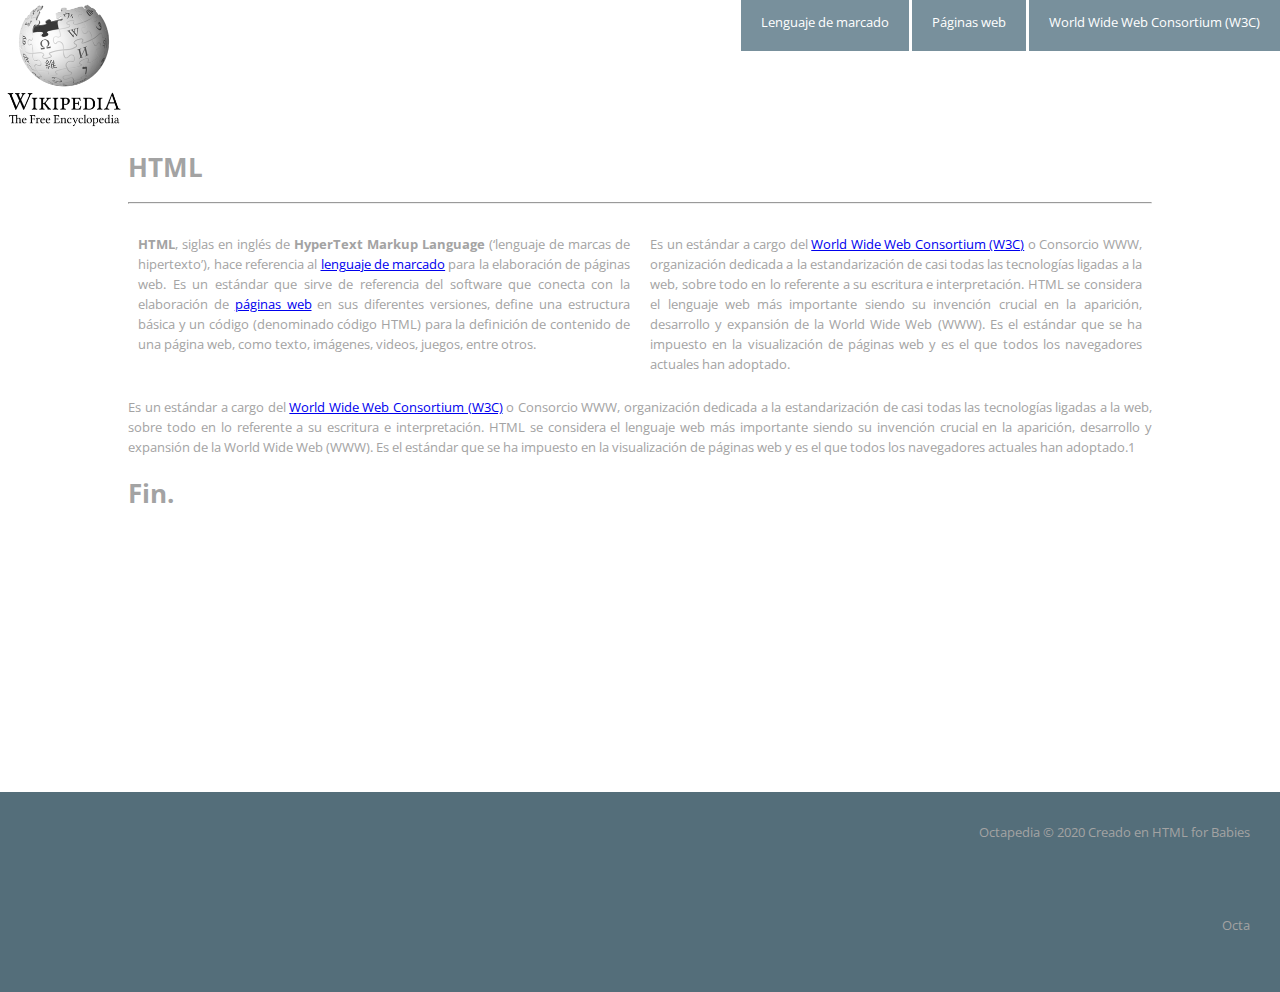
<file: index.html>
<!DOCTYPE html>
<html>
 <head>
   <title>Mi primera Web</title>
   <link rel="preconnect" href="https://fonts.gstatic.com">
  <link href="https://fonts.googleapis.com/css2?family=Open+Sans:wght@300;400;700&display=swap" rel="stylesheet">
  <link href="https://cdn.jsdelivr.net/npm/bootstrap@5.0.0-beta2/dist/css/bootstrap.min.css" rel="stylesheet" integrity="sha384-BmbxuPwQa2lc/FVzBcNJ7UAyJxM6wuqIj61tLrc4wSX0szH/Ev+nYRRuWlolflfl" crossorigin="anonymous">
  <link rel="stylesheet" href="css/style.css">
 </head>
 <body>
 <header>
   <nav>
    <a href="index.html"><img src="images/wikipedia.png" alt="Logo Wikipedia" class="logo"></a>
     <ul>
      <li><a href="lenguaje-de-marcado.html">Lenguaje de marcado</a></li>
      <li><a href="paginas-web.html">Páginas web</a></li>
      <li><a href="w3c.html">World Wide Web Consortium (W3C)</a></li>
     </ul>
   </nav>
 </header>
 <section>
  <h1 id="titulo">HTML</h1>
   <hr>
   <div class="card">
    <p><strong class="titulo">HTML</strong>, siglas en inglés de <strong class="titulo">HyperText Markup Language</strong> (‘lenguaje de marcas de hipertexto’), hace referencia al <a href="lenguaje-de-marcado.html">lenguaje de marcado</a> para la elaboración de páginas web. Es un estándar que sirve de referencia del software que conecta con la elaboración de <a href="paginas-web.html">páginas web</a> en sus diferentes versiones, define una estructura básica y un código (denominado código HTML) para la definición de contenido de una página web, como texto, imágenes, videos, juegos, entre otros.</p>
   </div>

   <div class="card">
    <p>
      Es un estándar a cargo del <a href="w3c.html">World Wide Web Consortium (W3C)</a> o Consorcio WWW, organización dedicada a la estandarización de casi todas las tecnologías ligadas a la web, sobre todo en lo referente a su escritura e interpretación. HTML se considera el lenguaje web más importante siendo su invención crucial en la aparición, desarrollo y expansión de la World Wide Web (WWW). Es el estándar que se ha impuesto en la visualización de páginas web y es el que todos los navegadores actuales han adoptado.
    </p>
   </div>
   <p>Es un estándar a cargo del <a href="w3c.html">World Wide Web Consortium (W3C)</a> o Consorcio WWW, organización dedicada a la estandarización de casi todas las tecnologías ligadas a la web, sobre todo en lo referente a su escritura e interpretación. HTML se considera el lenguaje web más importante siendo su invención crucial en la aparición, desarrollo y expansión de la World Wide Web (WWW). Es el estándar que se ha impuesto en la visualización de páginas web y es el que todos los navegadores actuales han adoptado.1​</p>
   <h1 class="titulo">Fin.</h1>
 </section>
 <footer>
   <p>Octapedia &copy 2020 Creado en HTML for Babies</p><p>Octa</p>
 </footer>
 </body>
</html>
</file>
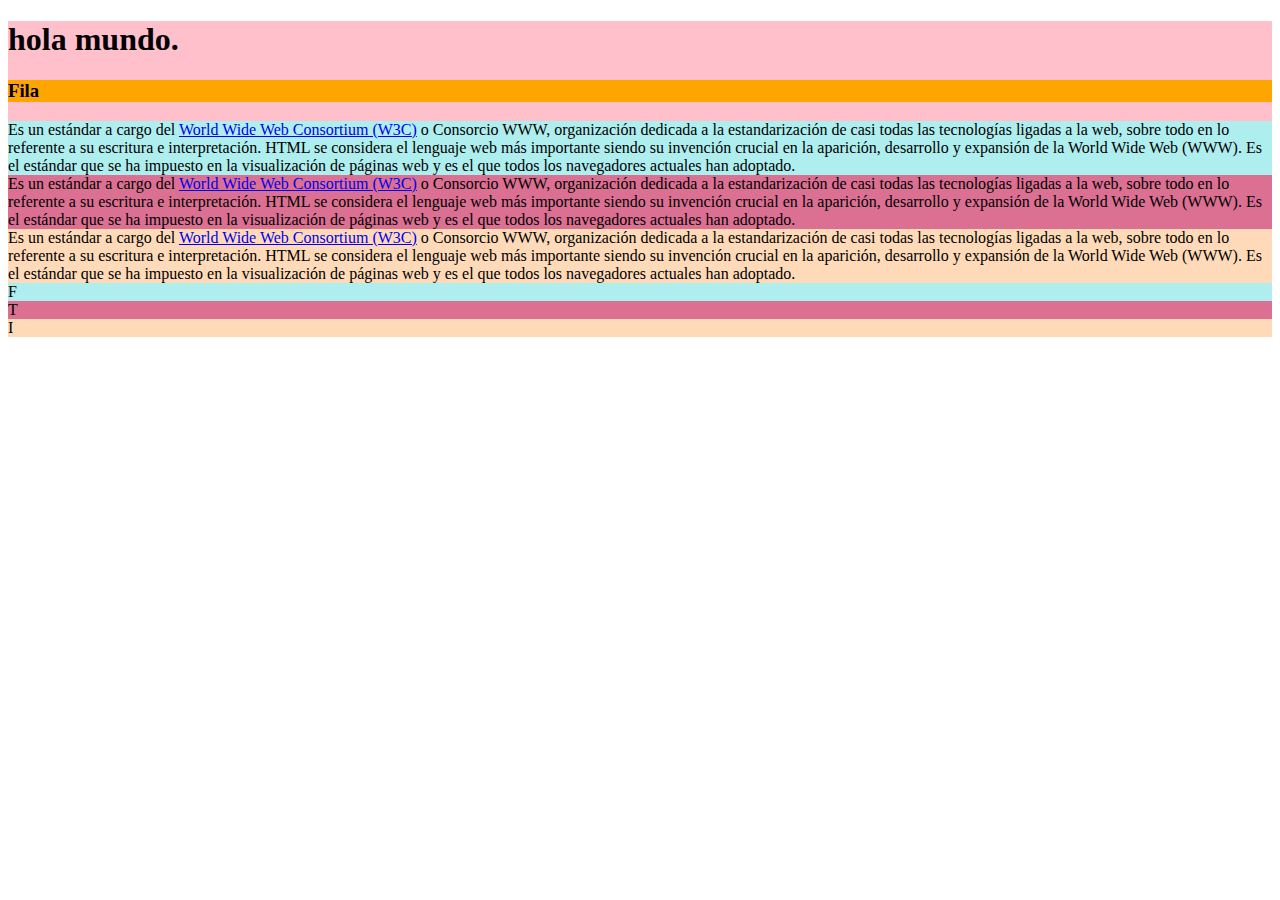
<file: boo.html>
<!DOCTYPE html>
<html lang="en">
<head>
    <meta charset="UTF-8">
    <meta http-equiv="X-UA-Compatible" content="IE=edge">
    <meta name="viewport" content="width=device-width, initial-scale=1.0">
    <link href="https://cdn.jsdelivr.net/npm/bootstrap@5.0.0-beta2/dist/css/bootstrap.min.css" rel="stylesheet" integrity="sha384-BmbxuPwQa2lc/FVzBcNJ7UAyJxM6wuqIj61tLrc4wSX0szH/Ev+nYRRuWlolflfl" crossorigin="anonymous">
    <title>Document</title>
    <style>
        .container{
            background: pink;
        }
        .row{
            background: orange;
        }

        .row div:nth-child(1){
            background: paleturquoise;
        }
        .row div:nth-child(2){
            background: palevioletred;
        }
        .row div:nth-child(3){
            background: peachpuff;
        }
    </style>

</head>
<body>
    <div class="container">
        <h1>hola mundo.</h1>
        <div class="row"><h3>Fila</h3></div>
        <div class="row">
            <div class="col-md-4">Es un estándar a cargo del <a href="w3c.html">World Wide Web Consortium (W3C)</a> o Consorcio WWW, organización dedicada a la estandarización de casi todas las tecnologías ligadas a la web, sobre todo en lo referente a su escritura e interpretación. HTML se considera el lenguaje web más importante siendo su invención crucial en la aparición, desarrollo y expansión de la World Wide Web (WWW). Es el estándar que se ha impuesto en la visualización de páginas web y es el que todos los navegadores actuales han adoptado.</div>
            <div class="col-md-4">Es un estándar a cargo del <a href="w3c.html">World Wide Web Consortium (W3C)</a> o Consorcio WWW, organización dedicada a la estandarización de casi todas las tecnologías ligadas a la web, sobre todo en lo referente a su escritura e interpretación. HTML se considera el lenguaje web más importante siendo su invención crucial en la aparición, desarrollo y expansión de la World Wide Web (WWW). Es el estándar que se ha impuesto en la visualización de páginas web y es el que todos los navegadores actuales han adoptado.</div>
            <div class="col-md-4">Es un estándar a cargo del <a href="w3c.html">World Wide Web Consortium (W3C)</a> o Consorcio WWW, organización dedicada a la estandarización de casi todas las tecnologías ligadas a la web, sobre todo en lo referente a su escritura e interpretación. HTML se considera el lenguaje web más importante siendo su invención crucial en la aparición, desarrollo y expansión de la World Wide Web (WWW). Es el estándar que se ha impuesto en la visualización de páginas web y es el que todos los navegadores actuales han adoptado.</div>
        </div>

        <div class="row">        
            <div class="col-xs-4">F</div>
            <div class="col-xs-4">T</div>
            <div class="col-xs-4">I</div>
        </div>
    </div>
 
</body>
</html>
</file>
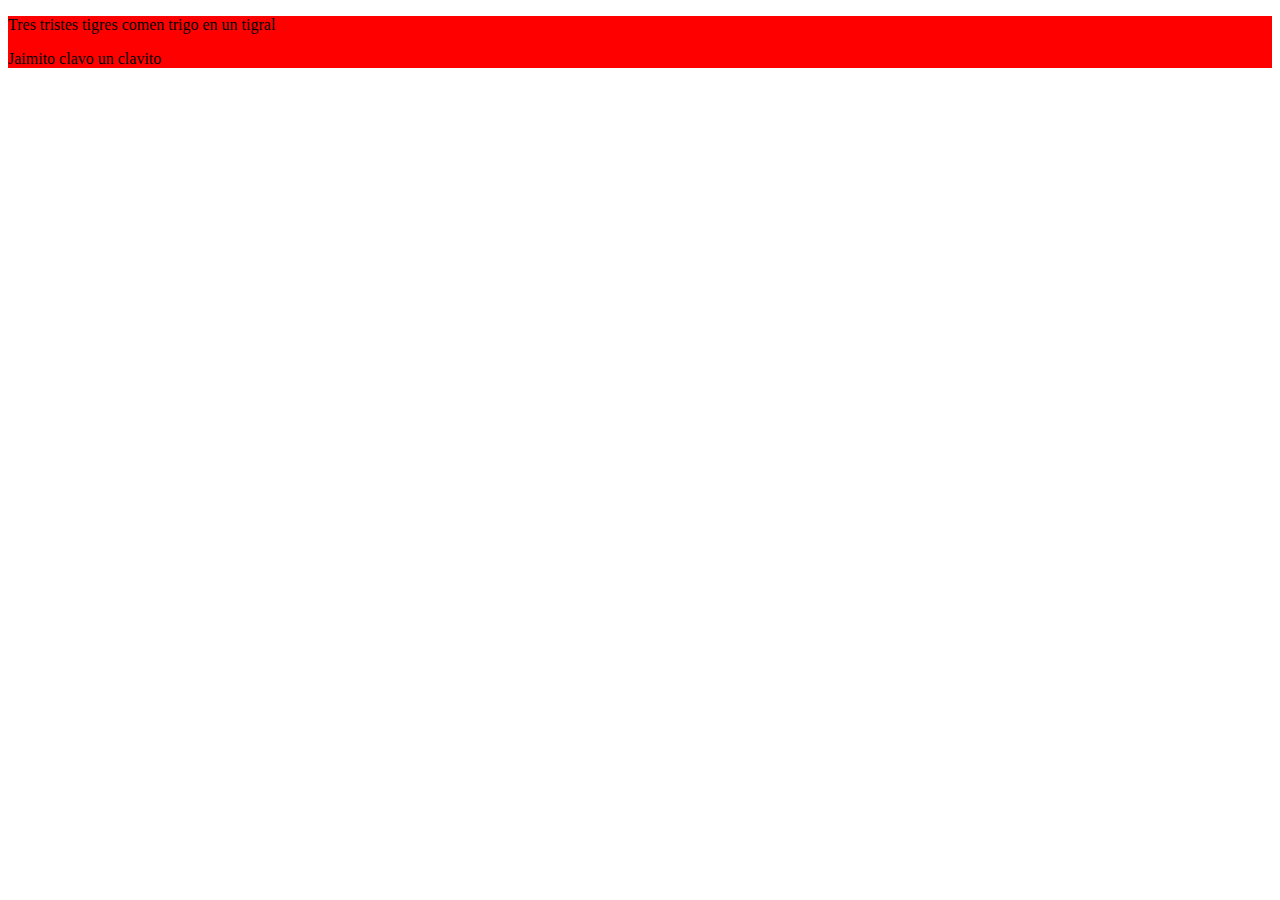
<file: divex.html>
<!DOCTYPE html>
<html lang="en">
<head>
    <meta charset="UTF-8">
    <meta http-equiv="X-UA-Compatible" content="IE=edge">
    <meta name="viewport" content="width=device-width, initial-scale=1.0">
    <title>Clase div</title>
</head>

<style>
div{
    background: red;
}

</style>


<body>
    <div>
        <p>Tres tristes tigres comen trigo en un tigral</p>
        <p>Jaimito clavo un clavito</p>
    </div>
</body>
</html>
</file>
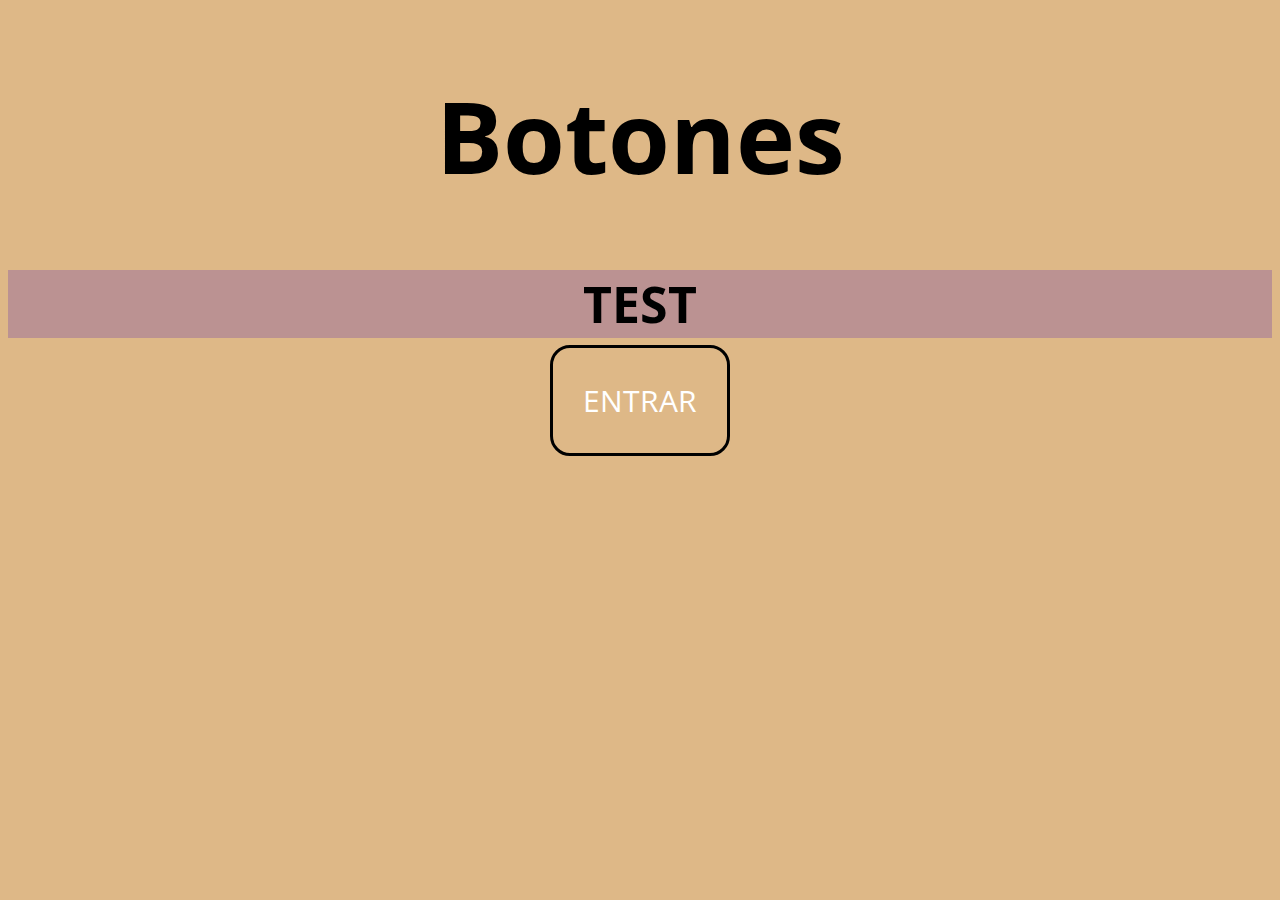
<file: example.html>
<!DOCTYPE html>
<html lang="en">
<head>
    <link href="https://fonts.googleapis.com/css2?family=Open+Sans:wght@300;400;700&display=swap" rel="stylesheet">
    <meta charset="UTF-8">
    <meta http-equiv="X-UA-Compatible" content="IE=edge">
    <meta name="viewport" content="width=device-width, initial-scale=1.0">
    <title>Document</title>
</head>
<body>
    <h1>Botones</h1>
    <h2>TEST</h2>
    <style>
        body{
            background: burlywood;
            text-align: center;
            font-family: 'Open Sans', sans-serif;
        }
        h1{
            font-size: 100px;
        }

        h2{
            background: rgb(187, 146, 146);
            font-size: 50px;
        }
        p{
            width: 100%;
        }
        .btn{

            font-size: 30px;
            color: white;
            /*background: black;*/
            padding: 32px 30px 32px 30px;
            border-radius: 20px;
            text-decoration: none;
            border: solid 3px black
        }
        .btn:hover{
            background: #aad0f2;
            border: solid 5px rgba(26, 179, 90, 0.966);
            color: black;
        }
        
    </style>
    <p><a href="" class="btn">ENTRAR</a></p>
    

</body>
</html>
</file>
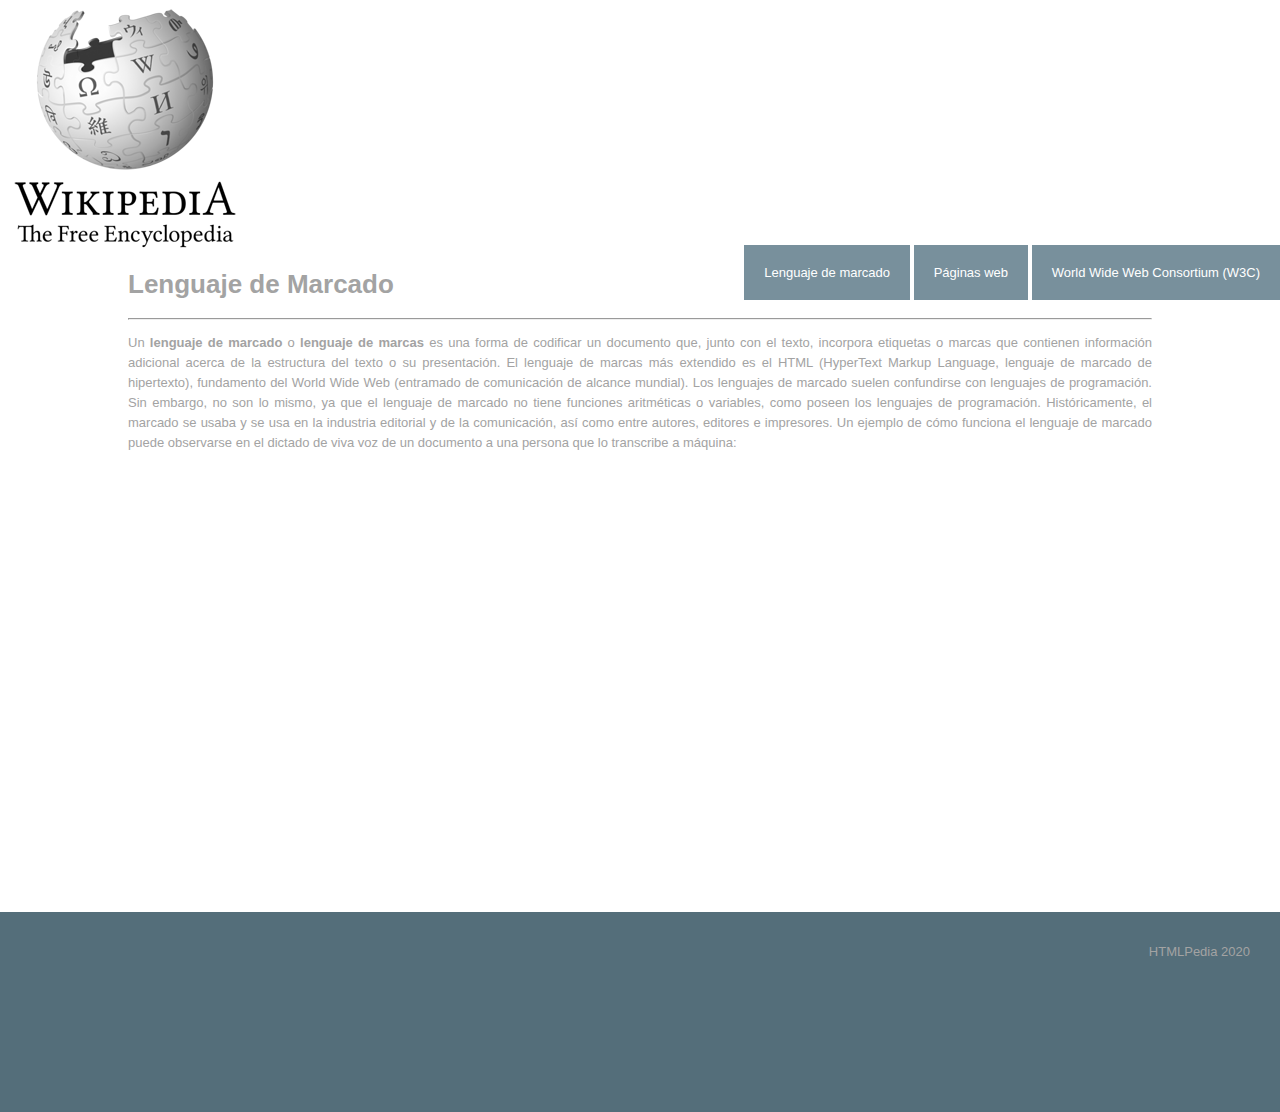
<file: lenguaje-de-marcado.html>
<!DOCTYPE html>
<html>
 <head>
   <title>Mi primera Web</title>
   <link rel="stylesheet" href="css/style.css">
 </head>
 <body>
 <header>
  <a href="index.html"><img src="images/wikipedia.png" alt="Logo Wikipedia"></a>
   <nav>
     <ul>
      <li><a href="lenguaje-de-marcado.html">Lenguaje de marcado</a></li>
      <li><a href="paginas-web.html">Páginas web</a></li>
      <li><a href="w3c.html">World Wide Web Consortium (W3C)</a></li>
     </ul>
   </nav>
 </header>
 <section>
      <h1>Lenguaje de Marcado</h1>
   <hr>
   <p>Un <strong>lenguaje de marcado</strong> o <strong>lenguaje de marcas</strong> es una forma de codificar un documento que, junto con el texto, incorpora etiquetas o marcas que contienen información adicional acerca de la estructura del texto o su presentación.

    El lenguaje de marcas más extendido es el HTML (HyperText Markup Language, lenguaje de marcado de hipertexto), fundamento del World Wide Web (entramado de comunicación de alcance mundial).
    
    Los lenguajes de marcado suelen confundirse con lenguajes de programación. Sin embargo, no son lo mismo, ya que el lenguaje de marcado no tiene funciones aritméticas o variables, como poseen los lenguajes de programación. Históricamente, el marcado se usaba y se usa en la industria editorial y de la comunicación, así como entre autores, editores e impresores.
    
    Un ejemplo de cómo funciona el lenguaje de marcado puede observarse en el dictado de viva voz de un documento a una persona que lo transcribe a máquina:</p>
 </section>
 <footer>
   <p>HTMLPedia 2020</p>
 </footer>
 </body>
</html>
</file>
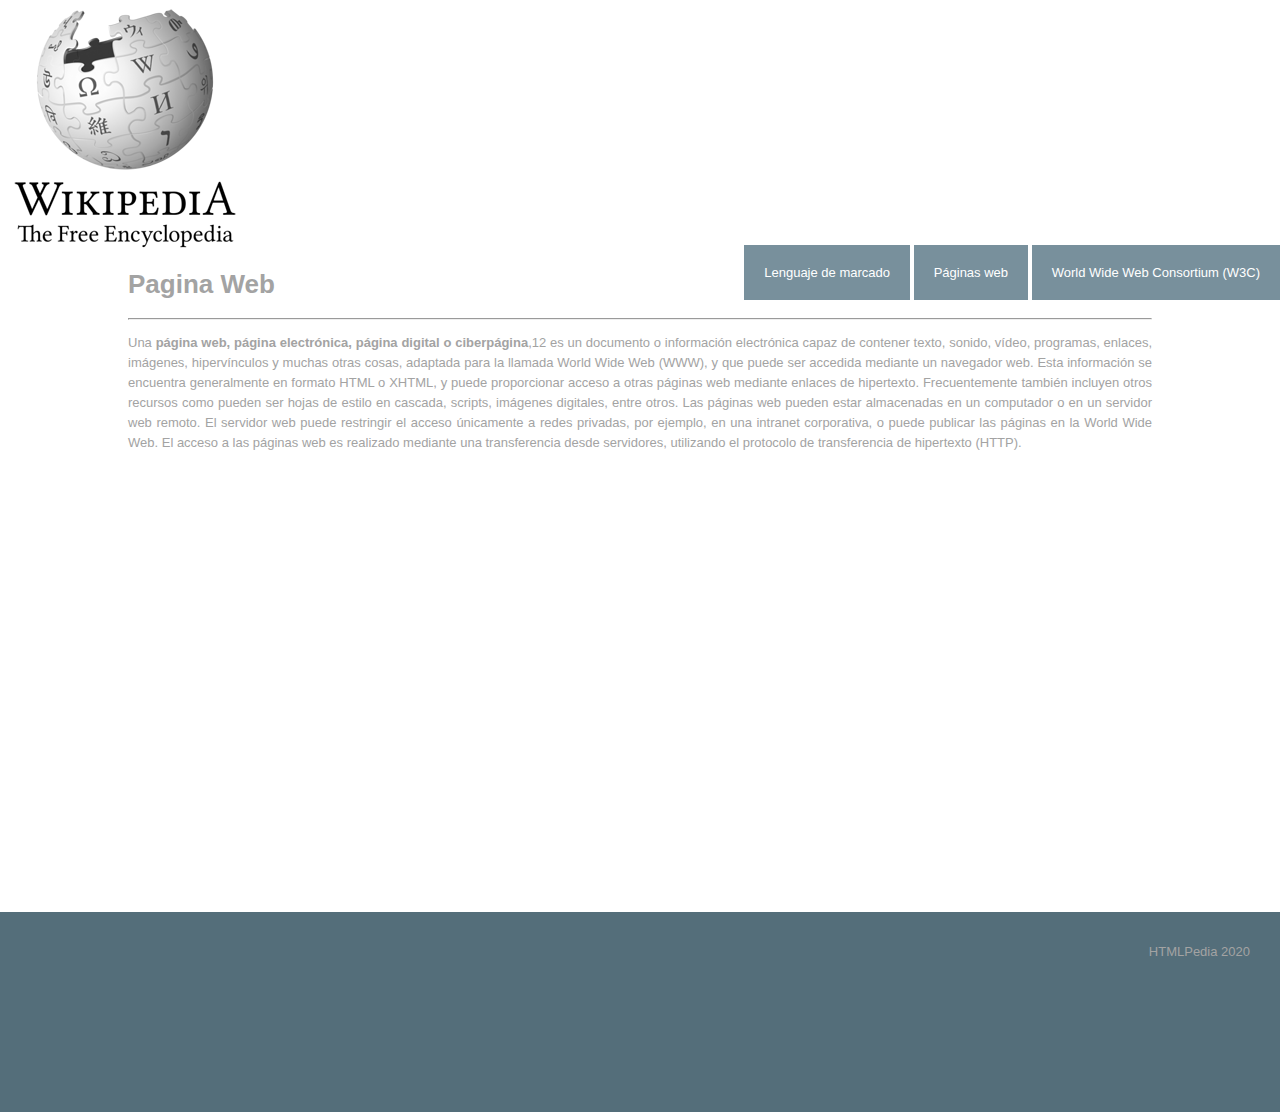
<file: paginas-web.html>
<!DOCTYPE html>
<html>
 <head>
   <title>Mi primera Web</title>
   <link rel="stylesheet" href="css/style.css">
 </head>
 <body>
 <header>
  <a href="index.html"><img src="images/wikipedia.png" alt="Logo Wikipedia"></a>
   <nav>  
     <ul>
      <li><a href="lenguaje-de-marcado.html">Lenguaje de marcado</a></li>
      <li><a href="paginas-web.html">Páginas web</a></li>
      <li><a href="w3c.html">World Wide Web Consortium (W3C)</a></li>
     </ul>
   </nav>
 </header>
 <section>
      <h1>Pagina Web</h1>
   <hr>
   <p>Una <strong>página web, página electrónica, página digital o ciberpágina</strong>,1​2​ es un documento o información electrónica capaz de contener texto, sonido, vídeo, programas, enlaces, imágenes, hipervínculos y muchas otras cosas, adaptada para la llamada World Wide Web (WWW), y que puede ser accedida mediante un navegador web. Esta información se encuentra generalmente en formato HTML o XHTML, y puede proporcionar acceso a otras páginas web mediante enlaces de hipertexto. Frecuentemente también incluyen otros recursos como pueden ser hojas de estilo en cascada, scripts, imágenes digitales, entre otros.

    Las páginas web pueden estar almacenadas en un computador o en un servidor web remoto. El servidor web puede restringir el acceso únicamente a redes privadas, por ejemplo, en una intranet corporativa, o puede publicar las páginas en la World Wide Web. El acceso a las páginas web es realizado mediante una transferencia desde servidores, utilizando el protocolo de transferencia de hipertexto (HTTP).​</p>
 </section>
 <footer>
   <p>HTMLPedia 2020</p>
 </footer>
 </body>
</html>
</file>
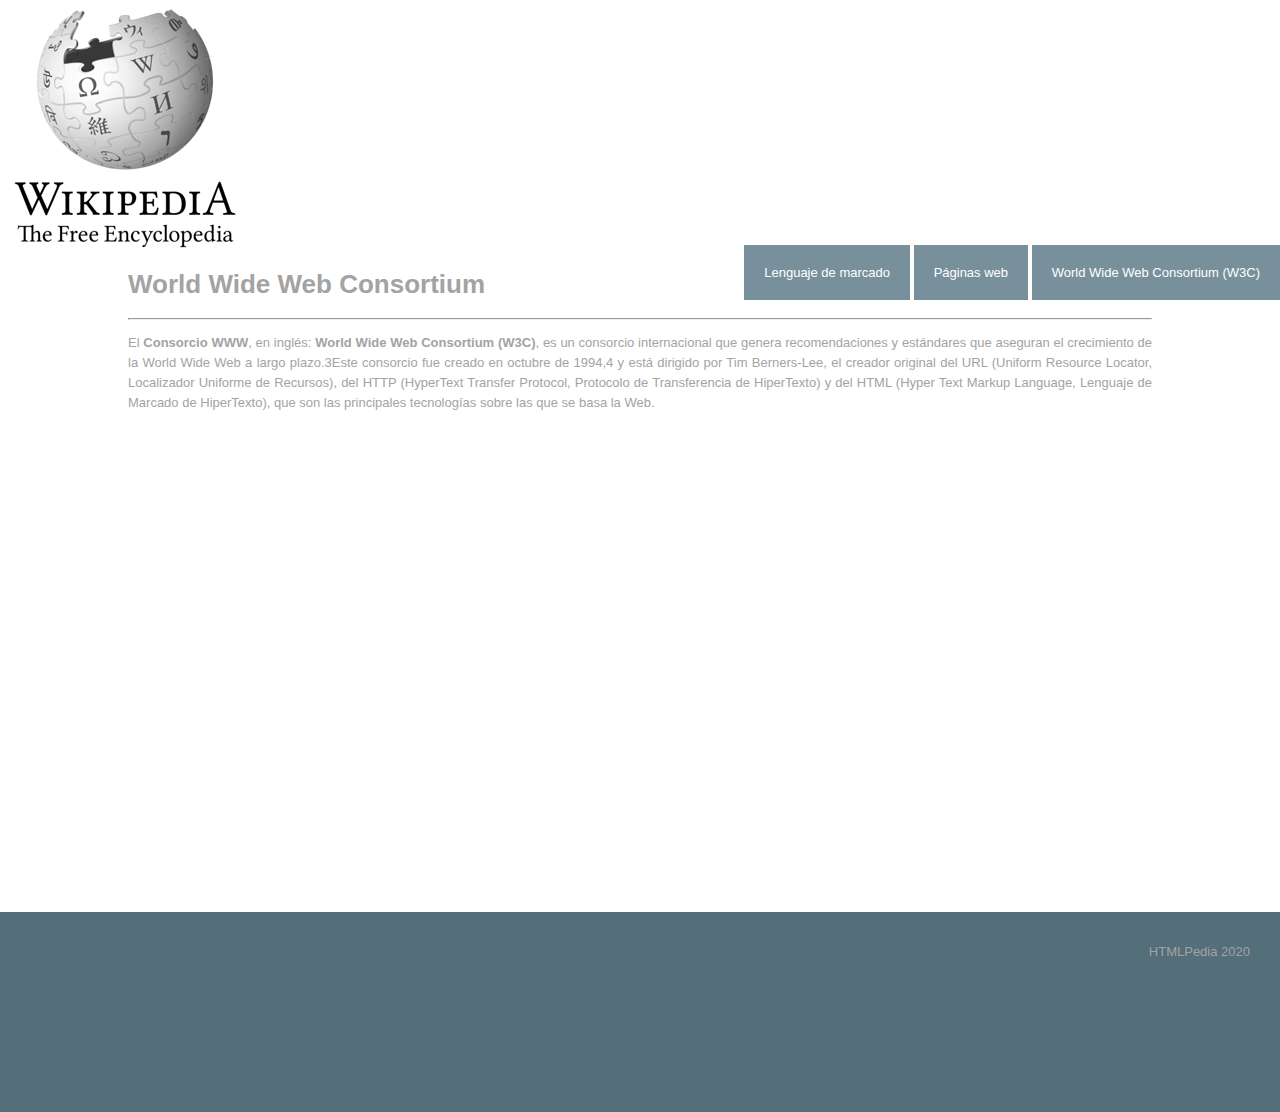
<file: w3c.html>
<!DOCTYPE html>
<html>
 <head>
   <title>Mi primera Web</title>
   <link rel="stylesheet" href="css/style.css">
 </head>
 <body>
 <header>
  <a href="index.html"><img src="images/wikipedia.png" alt="Logo Wikipedia"></a>
   <nav>   
     <ul>
      <li><a href="lenguaje-de-marcado.html">Lenguaje de marcado</a></li>
      <li><a href="paginas-web.html">Páginas web</a></li>
      <li><a href="w3c.html">World Wide Web Consortium (W3C)</a></li>
     </ul>
   </nav>
 </header>
 <section>
      <h1>World Wide Web Consortium</h1>
   <hr>
   <p>El <strong>Consorcio WWW</strong>, en inglés: <strong>World Wide Web Consortium (W3C)</strong>, es un consorcio internacional que genera recomendaciones y estándares que aseguran el crecimiento de la World Wide Web a largo plazo.3​

    Este consorcio fue creado en octubre de 1994,4​ y está dirigido por Tim Berners-Lee, el creador original del URL (Uniform Resource Locator, Localizador Uniforme de Recursos), del HTTP (HyperText Transfer Protocol, Protocolo de Transferencia de HiperTexto) y del HTML (Hyper Text Markup Language, Lenguaje de Marcado de HiperTexto), que son las principales tecnologías sobre las que se basa la Web.​</p>
 </section>
 <footer>
   <p>HTMLPedia 2020</p>
 </footer>
 </body>
</html>
</file>
<file: css/style.css>
body{
    color: #a3a3a3;
    font-family: 'Open Sans', sans-serif;;
    font-size: 13px;
    margin: 0px;
  }

  p{
    line-height: 20px;
    text-align: justify;
  }


footer p{
text-align: right;
padding: 30px;
  }

  ul{
    float: right;
    /*display: inline-block;*/
  }

  ul li{
    display: inline-block;
  }

  nav ul li a{
    background: #78909c;
    text-decoration: none;
    padding: 20px;
    color: white;
  }

  nav ul li a:hover{
    color: black;
  }

  .logo{
    width: 10%;
  }

  section{
    width: 80%;
    margin: auto;
    min-height: 70vh;
  }

  footer{
    background: #546e7a;
    height: 200px;
  }
  .card{
    width: 48%;
    margin: 1%;
    float: left;
  }
</file>
